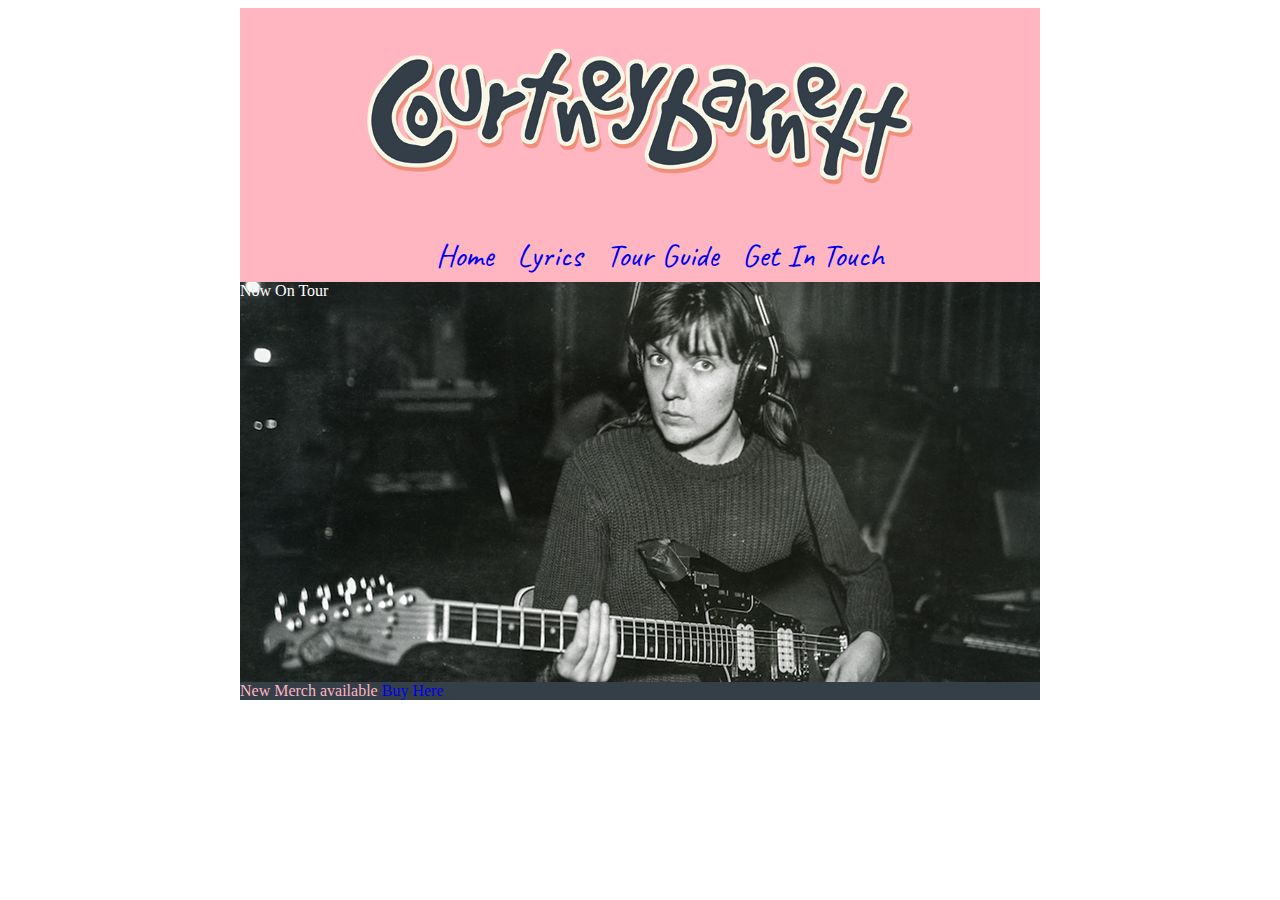
<file: index.html>
<!DOCTYPE html>
<html>
<head>
	<meta charset="utf-8">
	<title>Courtney Barnett - Tribute</title>
	<link rel="stylesheet" href="style.css">
	<link href="https://fonts.googleapis.com/css2?family=Caveat&display=swap" rel="stylesheet">

</head>
<body>

	<div class="content">

		<div id="navBar">
			<div id="navLogo">
				<img src="./img/barnett-courtney.png" alt="Courtney Barnett Logo">
			</div>
			<ul>
				<li><a href="#" title="">Home</a></li>
				<li><a href="#" title="">Lyrics</a></li>
				<li><a href="#" title="">Tour Guide</a></li>
				<li><a href="#" title="">Get In Touch</a></li>
			</ul>
		</div>

		<div id="hero">
			<span>Now On Tour</span>
		</div>

		<div id="footer">
			<span>New Merch available</span>
			<a href="#">Buy Here</a>
		</div>

	</div>

</body>
</html>
</file>
<file: style.css>
/*sass vars */
a {
  text-decoration: none; }

ul {
  list-style: none;
  display: flex;
  margin: 0 0 6px 0; }

li {
  margin: 0 12px 0 12px; }

#navBar {
  display: flex;
  flex-direction: column;
  align-items: center;
  background-color: lightpink;
  min-height: 10%;
  max-width: 100%;
  font: 24pt Caveat; }

.content {
  margin: 0 auto;
  width: 80%;
  max-width: 800px; }

#navLogo {
  max-width: 70%;
  min-width: 40%; }

img {
  width: 100%;
  max-width: 100%; }

#hero {
  min-height: 400px;
  max-width: 100%;
  background: url("./img/Courtney800x400.jpg") 65% 50%;
  background-size: cover;
  background-repeat: no-repeat; }

#hero span {
  color: white; }

#footer {
  margin: 0;
  color: lightpink;
  background-color: #343F48; }

/*# sourceMappingURL=style.css.map */
</file>
